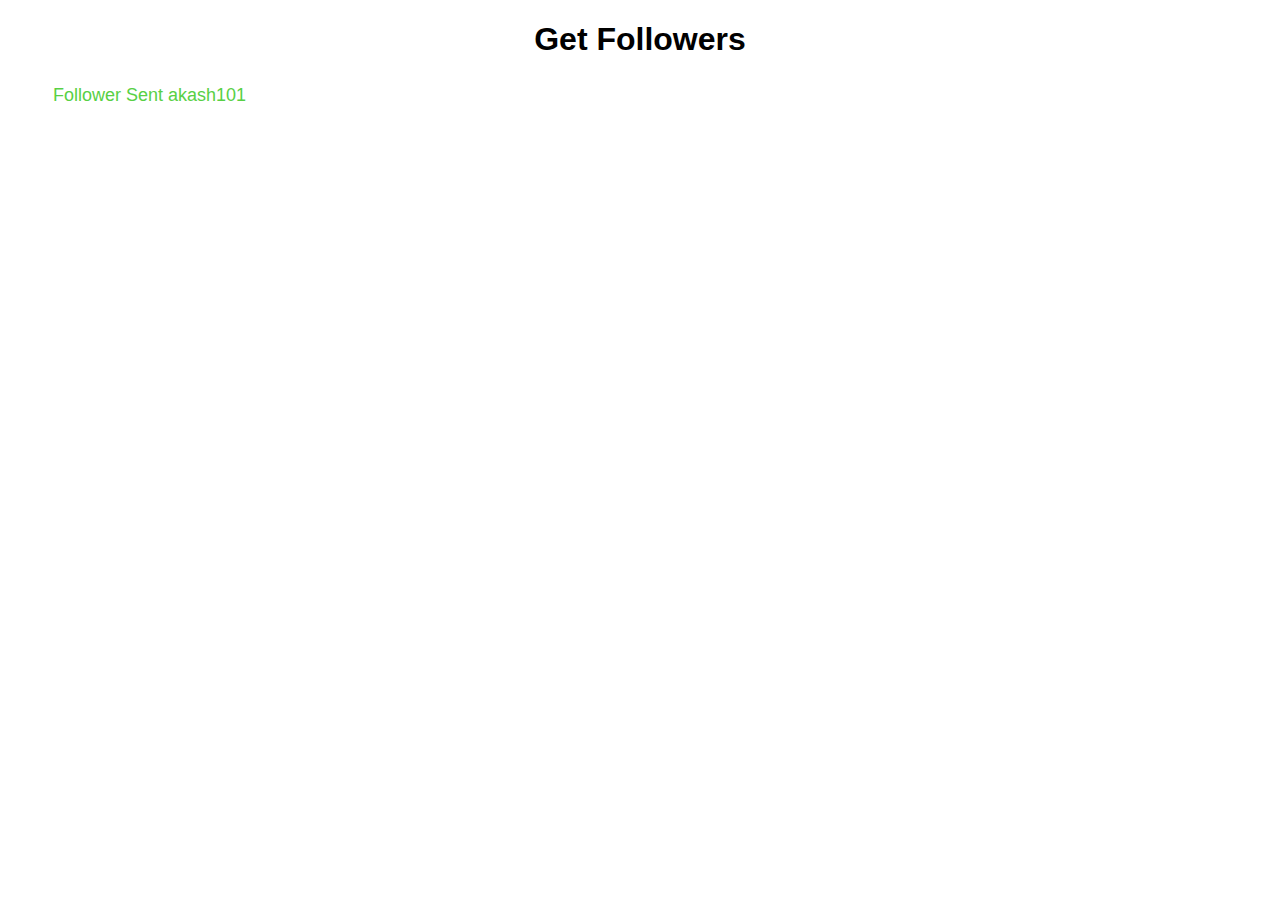
<file: gettingfollowers.html>
<!DOCTYPE html>
<html>
<head>
  <meta charset="utf-8">
  <meta name="viewport" content="width=device-width">
  <title>Get Free Followers</title>
  <style>
ul li{
  list-style: none;
}
ul li{
  font-size: 18px;
  padding: 5px;
  font-family: arial;
  color: #58D045;
}
@keyframes anim{
  from{margin-left: -20px;}
  to{margin-left: 0px;}
}
ul li{
  animation-name: anim;
  animation-duration: 3s;
}
h1{
  text-align: center;
  font-family: arial;
  
}
  </style>
</head>
<body>
  <h1>Get Followers</h1>
<ul id="list">
</ul>
<script>
const names = ["akash101", "Harry" , "avi" , "Kingbash", "noob123", "Clarke", "Josh1" , "Omkar" , "yash99", "Roy"];

let listD = document.querySelector("#list");

names.map( (item, index) => {
 setTimeout(() => {
  let listItem = document.createElement('li');
  listItem.innerHTML = `Follower Sent ${item}`;
  listD.appendChild(listItem);
  }, 3000*index )
})
</script>
</body>
</html>
</file>
